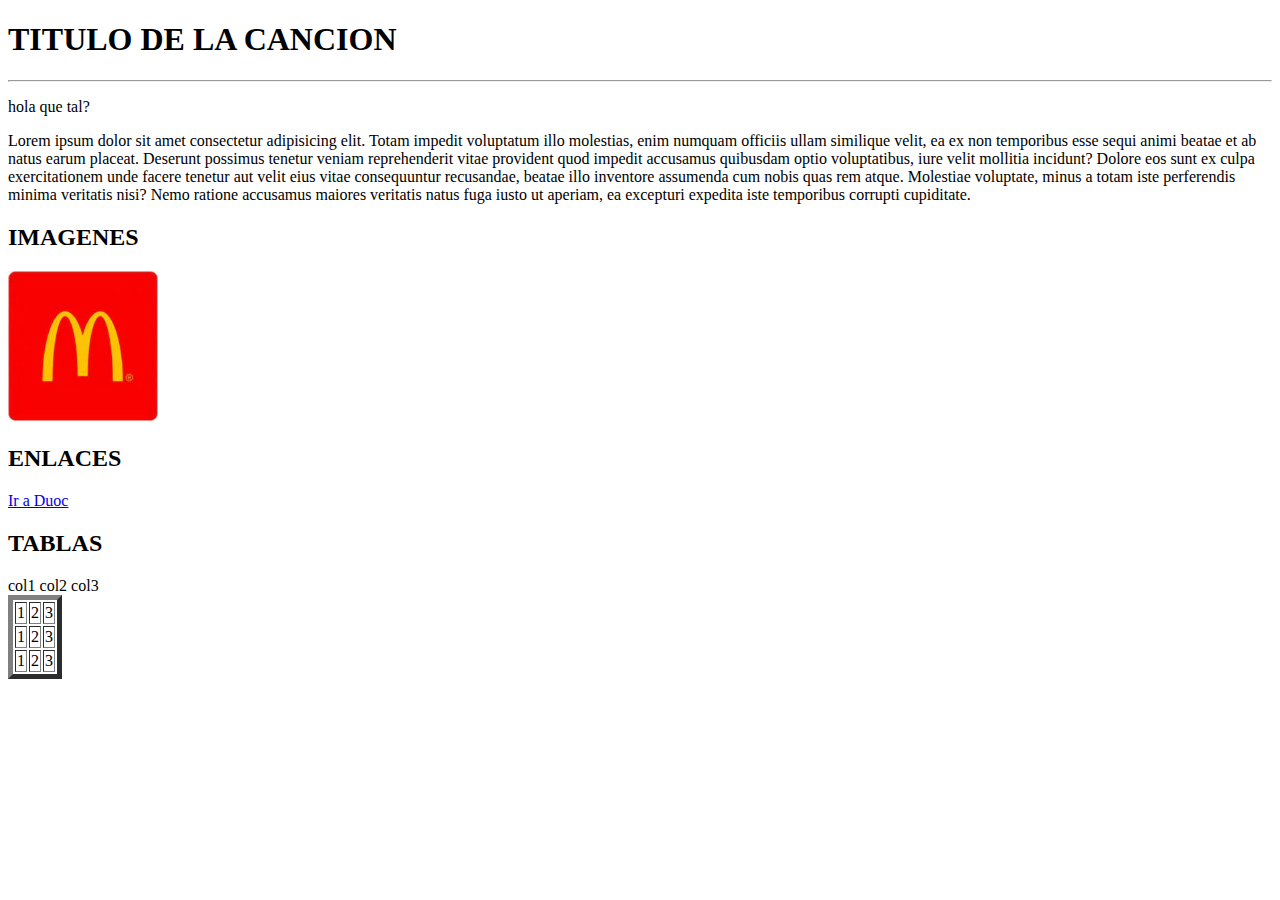
<file: Backup.html>
<!DOCTYPE html>
<html lang="en">
<head>
    <meta charset="UTF-8">
    <meta http-equiv="X-UA-Compatible" content="IE=edge">
    <meta name="viewport" content="width=device-width, initial-scale=1.0">
    <title>Mi primer pagina</title>
</head>
<body>
    <h1>TITULO DE LA CANCION</h1>
    <hr>
    <p>hola que tal?</p>
    <p>Lorem ipsum dolor sit amet consectetur adipisicing elit. Totam impedit voluptatum illo molestias, enim numquam officiis ullam similique velit, ea ex non temporibus esse sequi animi beatae et ab natus earum placeat. Deserunt possimus tenetur veniam reprehenderit vitae provident quod impedit accusamus quibusdam optio voluptatibus, iure velit mollitia incidunt? Dolore eos sunt ex culpa exercitationem unde facere tenetur aut velit eius vitae consequuntur recusandae, beatae illo inventore assumenda cum nobis quas rem atque. Molestiae voluptate, minus a totam iste perferendis minima veritatis nisi? Nemo ratione accusamus maiores veritatis natus fuga iusto ut aperiam, ea excepturi expedita iste temporibus corrupti cupiditate.</p>
</body><h2>IMAGENES</h2>
<img src="/img/descarga.jpg" alt=""width="150px">
<!-- <img src="" alt=""> -->
<h2>ENLACES</h2>
<A href="http://wwww.duoc.cl"> Ir a Duoc</A>
<H2>TABLAS</H2>
<table border="5">
    <tr>col1
        <td>1</td>
        <td>2</td>
        <td>3</td>
    </tr>
    <tr>col2
        <td>1</td>
        <td>2</td>
        <td>3</td>
    </tr>
    <tr>col3
        <td>1</td>
        <td>2</td>
        <td>3</td>
    </tr>
</table>
</html>
</file>
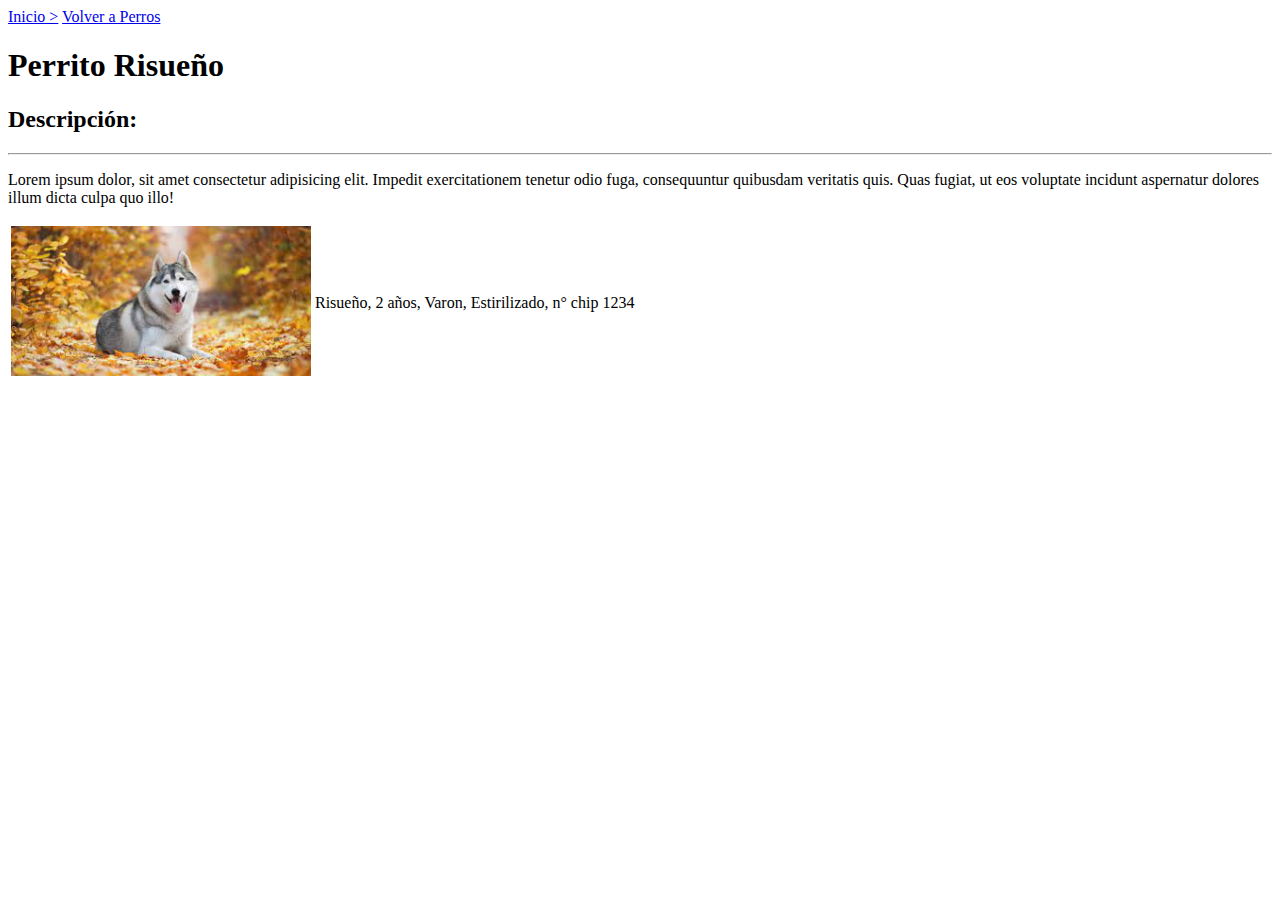
<file: Risueño.html>
<!DOCTYPE html>
<html lang="en">
<head>
    <meta charset="UTF-8">
    <meta http-equiv="X-UA-Compatible" content="IE=edge">
    <meta name="viewport" content="width=device-width, initial-scale=1.0">
    <title>Risueño</title>
</head>
<body>
    <td><a href="/index.html">Inicio ></a></td> <td><a href="/Perros.html">Volver a Perros</a></td>
    <h1>Perrito Risueño</h1>
    <h2>Descripción:</h2>
    <HR></HR>
    <p>Lorem ipsum dolor, sit amet consectetur adipisicing elit. Impedit exercitationem tenetur odio fuga, consequuntur quibusdam veritatis quis. Quas fugiat, ut eos voluptate incidunt aspernatur dolores illum dicta culpa quo illo!</p>
    <table>
        <tr>
            <td><img src="/img/Perro1.jpg" alt=""width="300px"></td>
            
            <td>Risueño, 2 años, Varon, Estirilizado, n° chip 1234</a></td>
           
                        
        </tr>
       
        
    </table>

    
</body>
</html>
</file>
